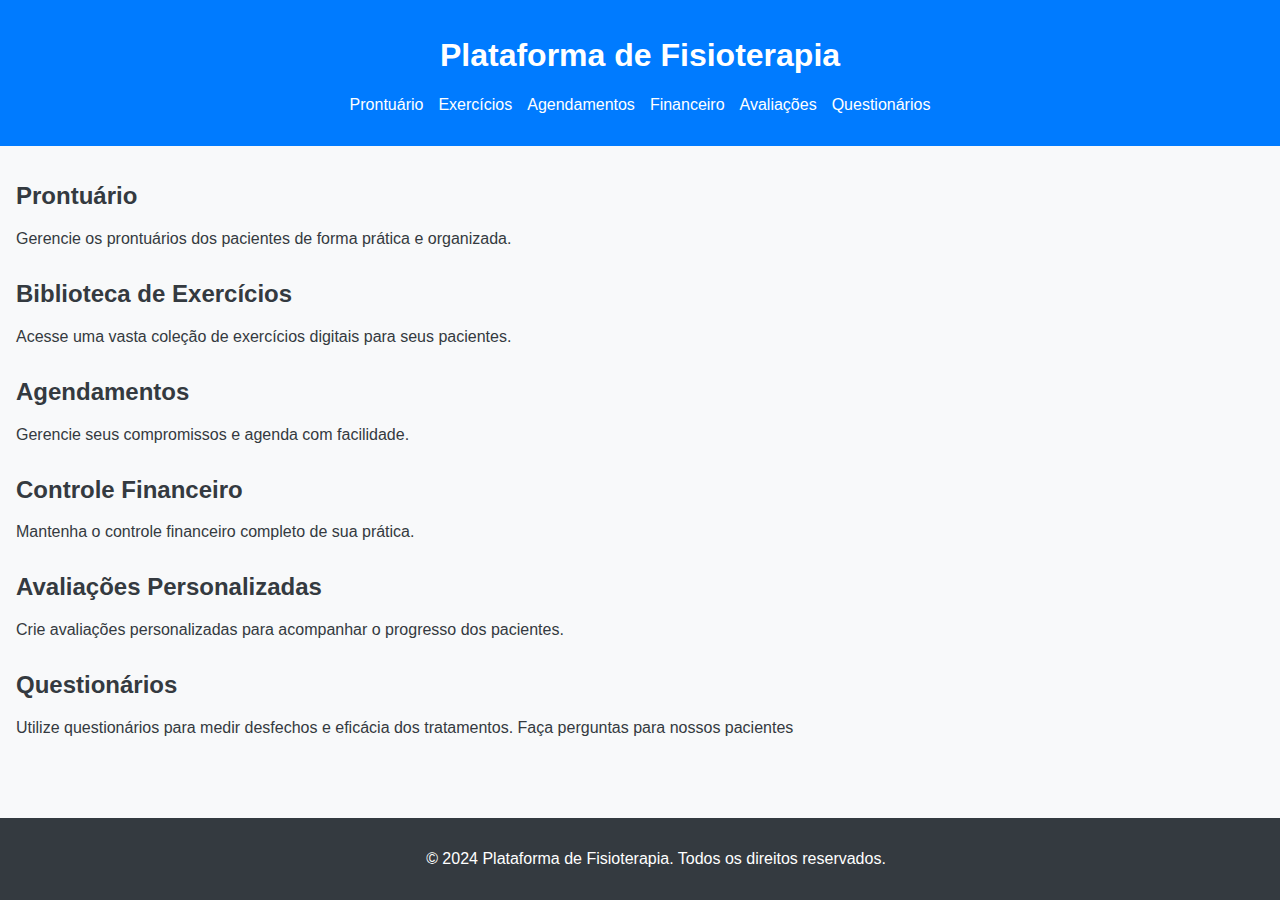
<file: index.html>
<!DOCTYPE html>
<html lang="pt-BR">
<head>
    <meta charset="UTF-8">
    <meta name="viewport" content="width=device-width, initial-scale=1.0">
    <title>Plataforma de Fisioterapia</title>
    <link rel="stylesheet" href="Meu Website CSS.css">
</head>
<body>
    <header>
        <h1>Plataforma de Fisioterapia</h1>
        <nav>
            <ul>
                <li><a href="c:\Users\Pichau\Documents\GitHub\workdir\Prontuario\pront.html">Prontuário</a></li>
                <li><a href="#exercicios">Exercícios</a></li>
                <li><a href="#agendamentos">Agendamentos</a></li>
                <li><a href="#financeiro">Financeiro</a></li>
                <li><a href="#avaliacoes">Avaliações</a></li>
                <li><a href="#questionarios">Questionários</a></li>
            </ul>
        </nav>
    </header>
    <main>
        <section id="prontuario">
            <h2>Prontuário</h2>
            <p>Gerencie os prontuários dos pacientes de forma prática e organizada.</p>
        </section>
        <section id="exercicios">
            <h2>Biblioteca de Exercícios</h2>
            <p>Acesse uma vasta coleção de exercícios digitais para seus pacientes.</p>
        </section>
        <section id="agendamentos">
            <h2>Agendamentos</h2>
            <p>Gerencie seus compromissos e agenda com facilidade.</p>
        </section>
        <section id="financeiro">
            <h2>Controle Financeiro</h2>
            <p>Mantenha o controle financeiro completo de sua prática.</p>
        </section>
        <section id="avaliacoes">
            <h2>Avaliações Personalizadas</h2>
            <p>Crie avaliações personalizadas para acompanhar o progresso dos pacientes.</p>
        </section>
        <section id="questionarios">
            <h2>Questionários</h2>
            <p><b></b>Utilize questionários para medir desfechos e eficácia dos tratamentos.</b>
                Faça perguntas para nossos pacientes
            </p>
        </section>
    </main>
    <footer>
        <p>&copy; 2024 Plataforma de Fisioterapia. Todos os direitos reservados.</p>
    </footer>
    <script src="Meu Website JS.js"></script>
</body>
</html>
</file>
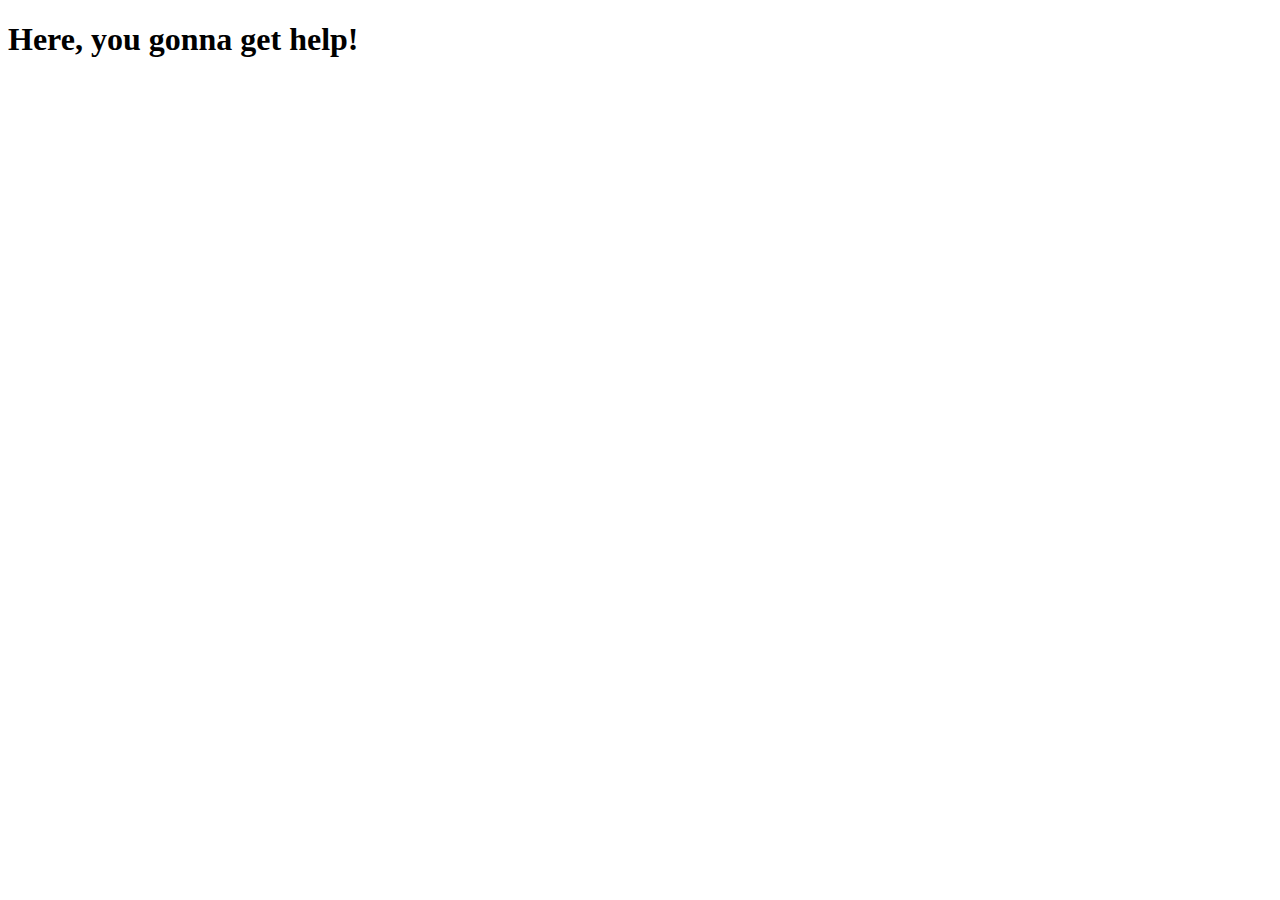
<file: help/index.html>
<!DOCTYPE html>
<html lang="en">
<head>
    <meta charset="UTF-8">
    <meta name="viewport" content="width=device-width, initial-scale=1.0">
    <title>Help!</title>
</head>
<body>
    <h1>
        Here, you gonna get help!
    </h1>
</body>
</html>
</file>
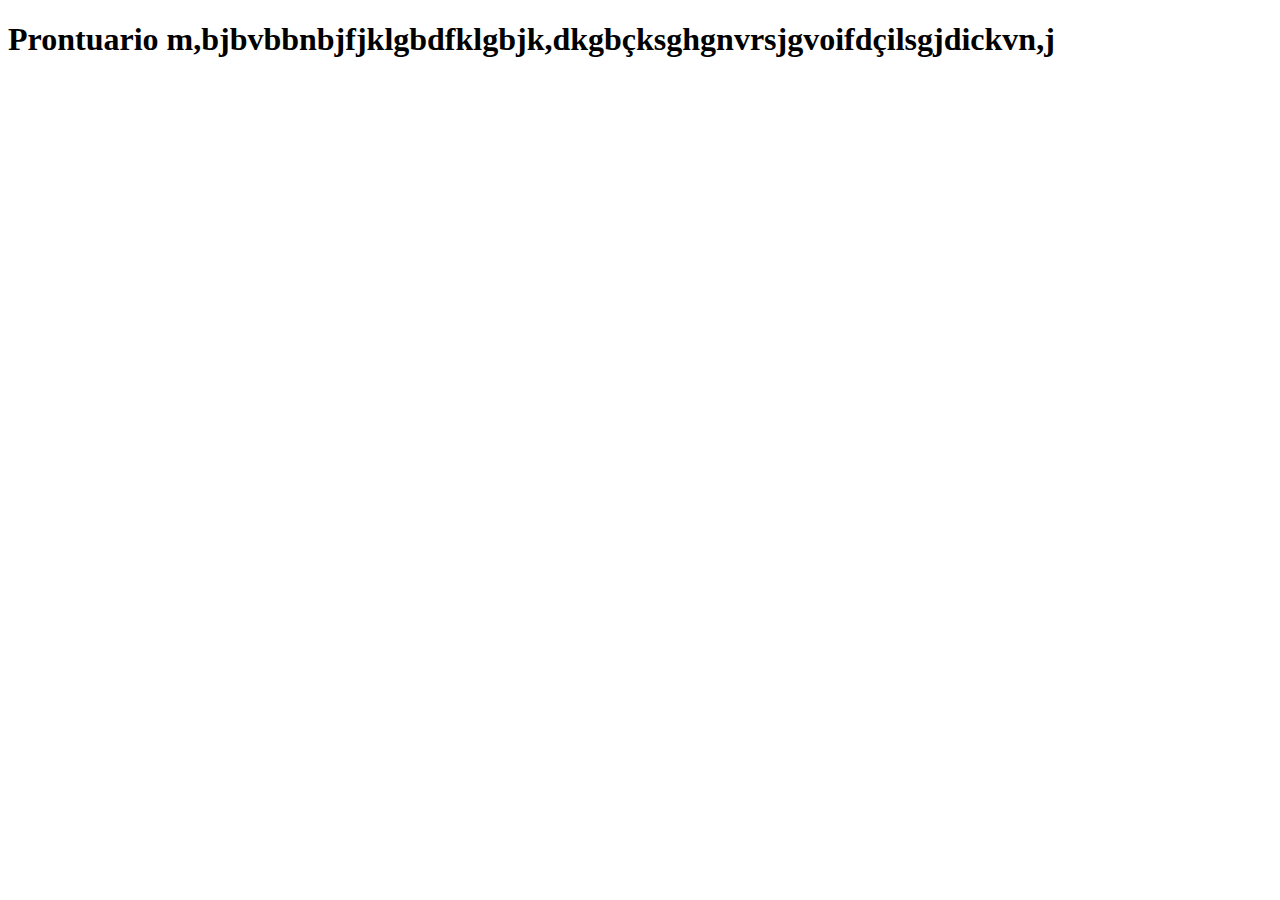
<file: prontuario/index.html>
<!DOCTYPE html>
<html lang="en">
<head>
    <meta charset="UTF-8">
    <meta name="viewport" content="width=device-width, initial-scale=1.0">
    <title>prontuario</title>
</head>
<body>
    <h1>
        Prontuario m,bjbvbbnbjfjklgbdfklgbjk,dkgbçksghgnvrsjgvoifdçilsgjdickvn,j
    </h1>
</body>
</html>
</file>
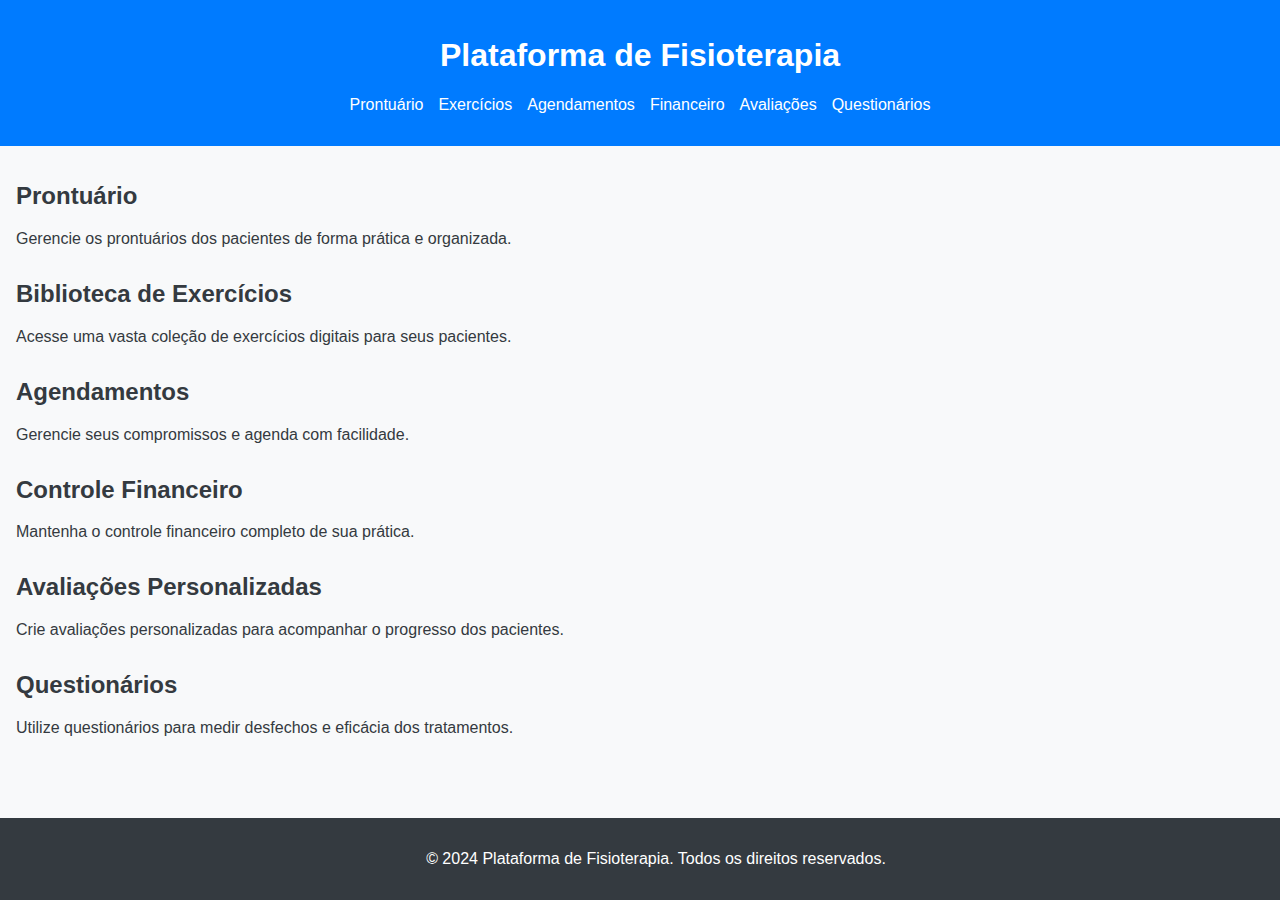
<file: index (2).html>
<!DOCTYPE html>
<html lang="pt-BR">
<head>
    <meta charset="UTF-8">
    <meta name="viewport" content="width=device-width, initial-scale=1.0">
    <title>Plataforma de Fisioterapia</title>
    <link rel="stylesheet" href="Meu Website CSS.css">
</head>
<body>
    <header>
        <h1>Plataforma de Fisioterapia</h1>
        <nav>
            <ul>
                <li><a href="" _blank>Prontuário</a></li>
                <li><a href="#exercicios">Exercícios</a></li>
                <li><a href="#agendamentos">Agendamentos</a></li>
                <li><a href="#financeiro">Financeiro</a></li>
                <li><a href="#avaliacoes">Avaliações</a></li>
                <li><a href="#questionarios">Questionários</a></li>
            </ul>
        </nav>
    </header>
    <main>
        <section id="prontuario">
            <h2>Prontuário</h2>
            <p>Gerencie os prontuários dos pacientes de forma prática e organizada.</p>
        </section>
        <section id="exercicios">
            <h2>Biblioteca de Exercícios</h2>
            <p>Acesse uma vasta coleção de exercícios digitais para seus pacientes.</p>
        </section>
        <section id="agendamentos">
            <h2>Agendamentos</h2>
            <p>Gerencie seus compromissos e agenda com facilidade.</p>
        </section>
        <section id="financeiro">
            <h2>Controle Financeiro</h2>
            <p>Mantenha o controle financeiro completo de sua prática.</p>
        </section>
        <section id="avaliacoes">
            <h2>Avaliações Personalizadas</h2>
            <p>Crie avaliações personalizadas para acompanhar o progresso dos pacientes.</p>
        </section>
        <section id="questionarios">
            <h2>Questionários</h2>
            <p>Utilize questionários para medir desfechos e eficácia dos tratamentos.</p>
        </section>
    </main>
    <footer>
        <p>&copy; 2024 Plataforma de Fisioterapia. Todos os direitos reservados.</p>
    </footer>
    <script src="Meu Website JS.js"></script>
</body>
</html>
</file>
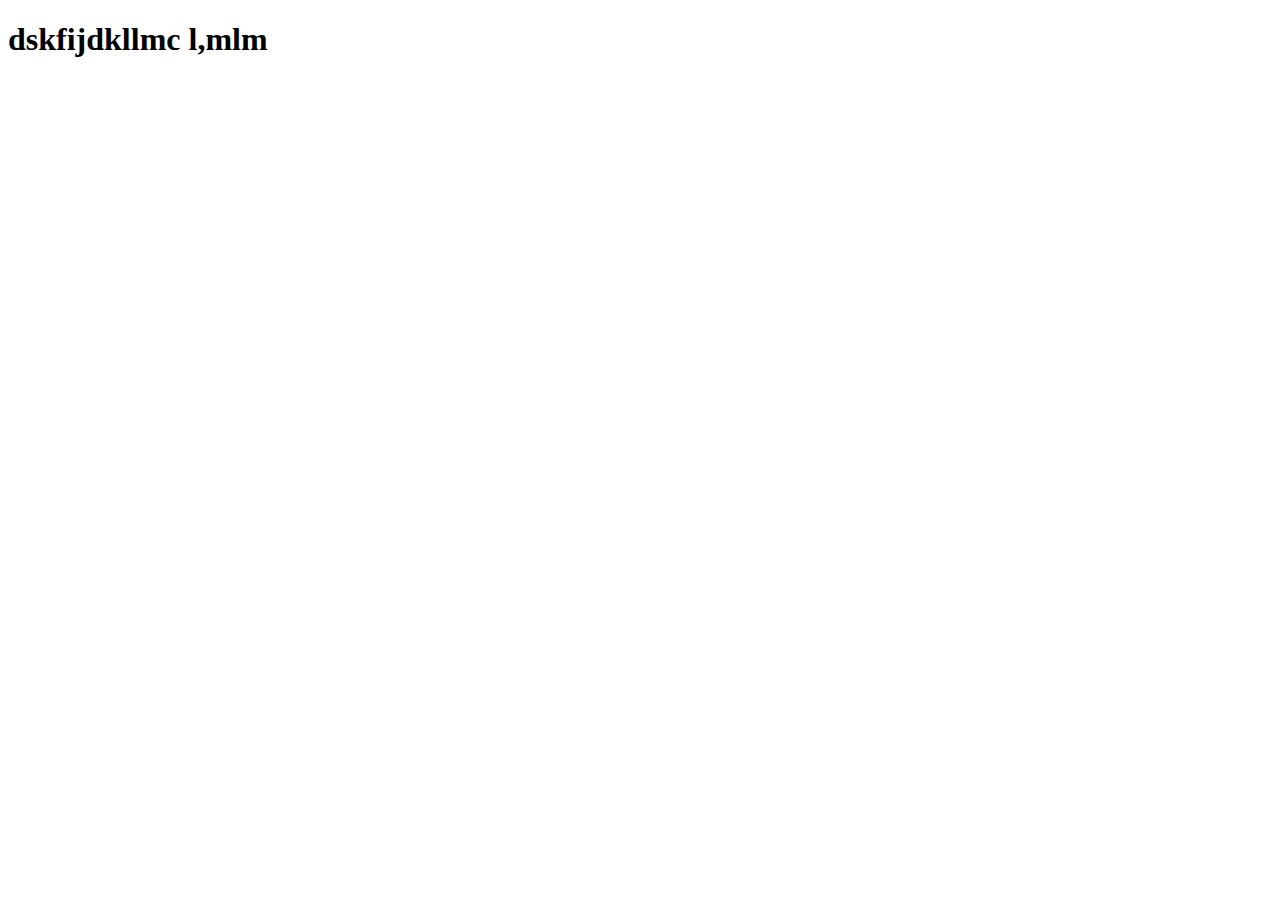
<file: prontuario/pront.html>
<!DOCTYPE html>
<html lang="pt-BR">
<head>
    <meta charset="UTF-8">
    <meta name="viewport" content="width=device-width, initial-scale=1.0">
    <title>Document</title>
</head>
<body>
    <h1>
        dskfijdkllmc l,mlm
    </h1>
</body>
</html>
</file>
<file: Meu Website CSS.css>
/* styles.css */
body {
    font-family: Arial, sans-serif;
    margin: 0;
    padding: 0;
    background-color: #f8f9fa;
    color: #343a40;
}

header {
    background-color: #007bff;
    color: white;
    padding: 1rem;
    text-align: center;
}

nav ul {
    list-style: none;
    padding: 0;
    display: flex;
    justify-content: center;
    gap: 15px;
}

nav ul li {
    display: inline;
}

nav ul li a {
    color: white;
    text-decoration: none;
}

main {
    padding: 1rem;
}

section {
    margin-bottom: 2rem;
}

footer {
    background-color: #343a40;
    color: white;
    text-align: center;
    padding: 1rem;
    position: fixed;
    bottom: 0;
    width: 100%;
}
</file>
